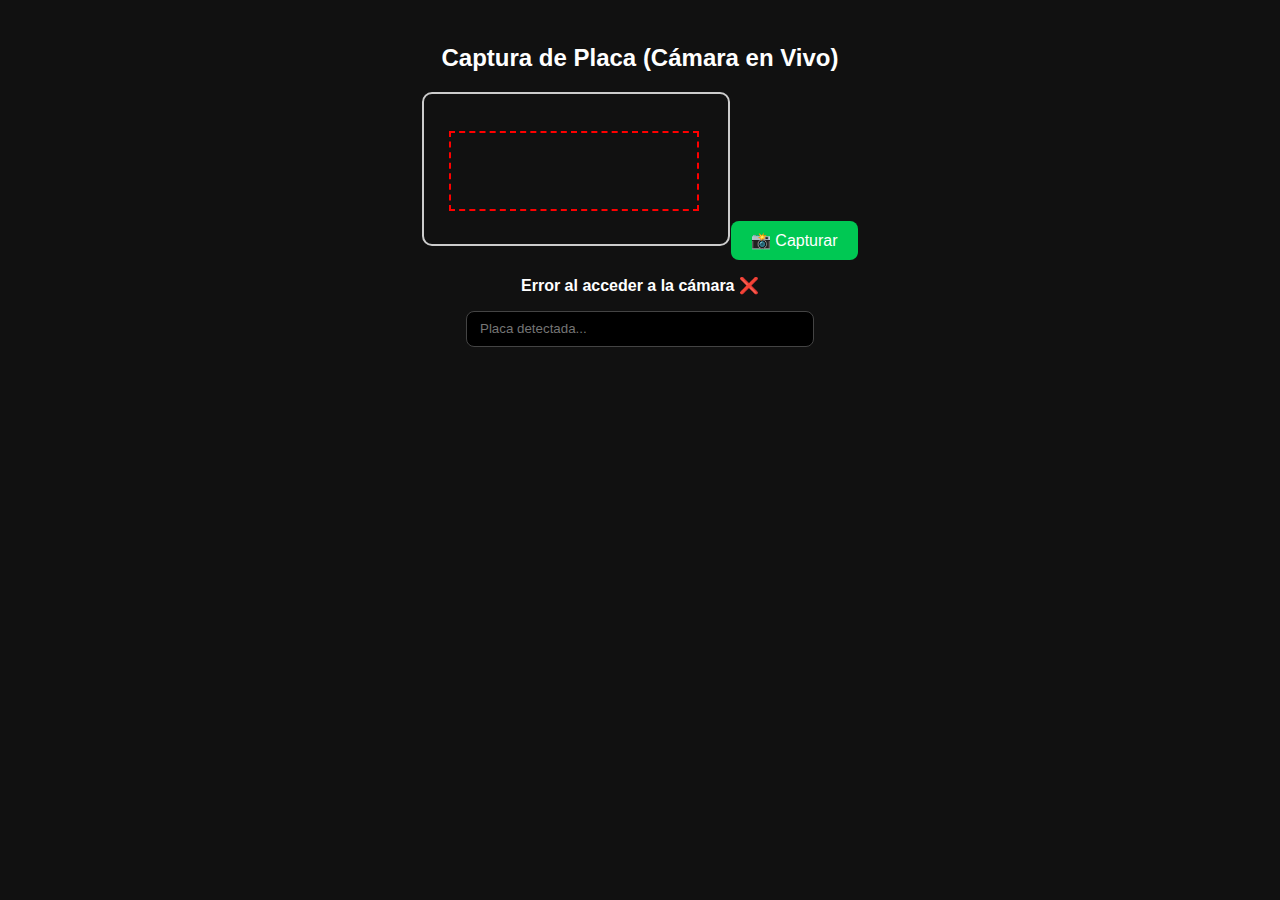
<file: ocr/index.html>
<!DOCTYPE html>
<html lang="es">
<head>
  <meta charset="UTF-8">
  <title>Captura OCR desde cámara en vivo</title>
  <meta name="viewport" content="width=device-width, initial-scale=1.0">
  <style>
    body { font-family: sans-serif; padding: 1rem; background: #111; color: #fff; text-align: center; }
    video, canvas { width: 100%; max-width: 480px; border: 2px solid #ccc; border-radius: 10px; }
    #guia {
      position: absolute;
      top: 50%;
      left: 50%;
      width: 250px;
      height: 80px;
      transform: translate(-50%, -50%);
      border: 2px dashed red;
      box-sizing: border-box;
      pointer-events: none;
    }
    #contenedorCamara {
      position: relative;
      display: inline-block;
    }
    #estadoOCR { margin: 1rem 0; font-weight: bold; }
    button {
      padding: 10px 20px;
      font-size: 1rem;
      margin-top: 1rem;
      border-radius: 8px;
      border: none;
      background-color: #00c853;
      color: white;
      cursor: pointer;
    }
    input[type="text"] {
      width: 100%;
      max-width: 320px;
      padding: .6rem .8rem;
      border-radius: 8px;
      border: 1px solid #444;
      background: #000;
      color: #fff;
    }
  </style>
</head>
<body>

  <h2>Captura de Placa (Cámara en Vivo)</h2>

  <div id="contenedorCamara">
    <video id="video" autoplay muted playsinline></video>
    <div id="guia"></div>
  </div>

  <button id="btnCapturar">📸 Capturar</button>

  <p id="estadoOCR">Esperando captura...</p>
  <input type="text" id="resultadoPlaca" placeholder="Placa detectada..." />

  <canvas id="canvas" style="display:none;"></canvas>

  <script>
    const video = document.getElementById('video');
    const canvas = document.getElementById('canvas');
    const estadoOCR = document.getElementById('estadoOCR');
    const inputPlaca = document.getElementById('resultadoPlaca');
    const btnCapturar = document.getElementById('btnCapturar');
    const ctx = canvas.getContext('2d');

    // ⚠️ Nota: este token está en el front. Más adelante conviene pasarlo a un backend.
    const API_TOKEN = '3f8ef072e79205794e226ac4c63907d1b081c500';

    // (opcional) genera tarjetas locales con botón "Registrar"
    function agregarPlacaPendiente(placaDetectada) {
      let contenedor = document.getElementById('pendientesRegistro');

      if (!contenedor) {
        contenedor = document.createElement('div');
        contenedor.id = "pendientesRegistro";
        contenedor.innerHTML = `<h3 style="margin-top:2rem">🚗 Pendientes por registrar</h3>`;
        document.body.appendChild(contenedor);
      }

      const tarjeta = document.createElement('div');
      tarjeta.style.border = '1px solid #ccc';
      tarjeta.style.padding = '1rem';
      tarjeta.style.margin = '1rem auto';
      tarjeta.style.maxWidth = '400px';
      tarjeta.style.borderRadius = '10px';
      tarjeta.style.backgroundColor = '#222';
      tarjeta.innerHTML = `
        <strong>${placaDetectada}</strong><br>
        <small>${new Date().toLocaleTimeString([], { hour: '2-digit', minute: '2-digit' })}</small><br>
        <button onclick="enviarPlacaAlSistema('${placaDetectada}')" style="margin-top:10px;">Registrar</button>
      `;

      contenedor.appendChild(tarjeta);
    }

    // ✅ CAMBIO 1: redirigir a tu sistema en Vercel con ?placa=...
    function enviarPlacaAlSistema(placa) {
      const SISTEMA_URL = 'https://sistema-frontend-seven.vercel.app/';
      const p = (placa || '').toUpperCase().replace(/[^A-Z0-9]/g, '');
      if (!p) return;
      try { localStorage.setItem('placaDetectadaOCR', p); } catch {}
      window.location.href = `${SISTEMA_URL}?placa=${encodeURIComponent(p)}`;
    }

    // === 1. Activar cámara ===
    async function iniciarCamara() {
      try {
        const stream = await navigator.mediaDevices.getUserMedia({
          video: { facingMode: 'environment' },
          audio: false
        });
        video.srcObject = stream;
      } catch (err) {
        console.error('No se pudo acceder a la cámara:', err);
        estadoOCR.textContent = 'Error al acceder a la cámara ❌';
      }
    }
    iniciarCamara();

    // === 2. Capturar imagen al hacer clic ===
    btnCapturar.addEventListener('click', async () => {
      canvas.width = video.videoWidth || 640;
      canvas.height = video.videoHeight || 360;
      ctx.drawImage(video, 0, 0, canvas.width, canvas.height);

      estadoOCR.textContent = 'Procesando imagen...';

      canvas.toBlob(async (blob) => {
        const formData = new FormData();
        formData.append('upload', blob, 'captura.jpg');
        formData.append('regions', 'mx');
        formData.append('detection_detail', 'true');
        formData.append('camera_id', 'camara-viva');
        formData.append('config', JSON.stringify({
          blur: true,
          vehicle_detection: true,
          multiple_plates: false,
          country: 'mx',
          detect_region: true
        }));

        try {
          const res = await fetch('https://api.platerecognizer.com/v1/plate-reader/', {
            method: 'POST',
            headers: {
              Authorization: `Token ${API_TOKEN}`
            },
            body: formData
          });

          const data = await res.json();
          console.log('Respuesta completa:', data);

          const resultado = data.results?.[0];

          if (resultado) {
            // ✅ CAMBIO 2: normalizar, mostrar y redirigir si el score es bueno
            const placa = (resultado.plate || '').toUpperCase().replace(/[^A-Z0-9]/g, '');
            inputPlaca.value = placa;

            const score = Number(resultado.score || 0);
            if (score < 0.85) {
              estadoOCR.textContent = `Duda en lectura ⚠️ (${placa})`;
              // (opcional) agregar a tarjetas locales:
              // agregarPlacaPendiente(placa);
            } else {
              estadoOCR.textContent = 'Placa detectada ✅';
              enviarPlacaAlSistema(placa); // ← redirige a tu sistema con ?placa=
            }

          } else {
            estadoOCR.textContent = 'No se detectó placa ❌';
            inputPlaca.value = '';
          }

        } catch (err) {
          console.error('Error al enviar a Plate Recognizer:', err);
          estadoOCR.textContent = 'Error al procesar imagen ❌';
        }

      }, 'image/jpeg', 0.9);
    });
  </script>

</body>
</html>
</file>
